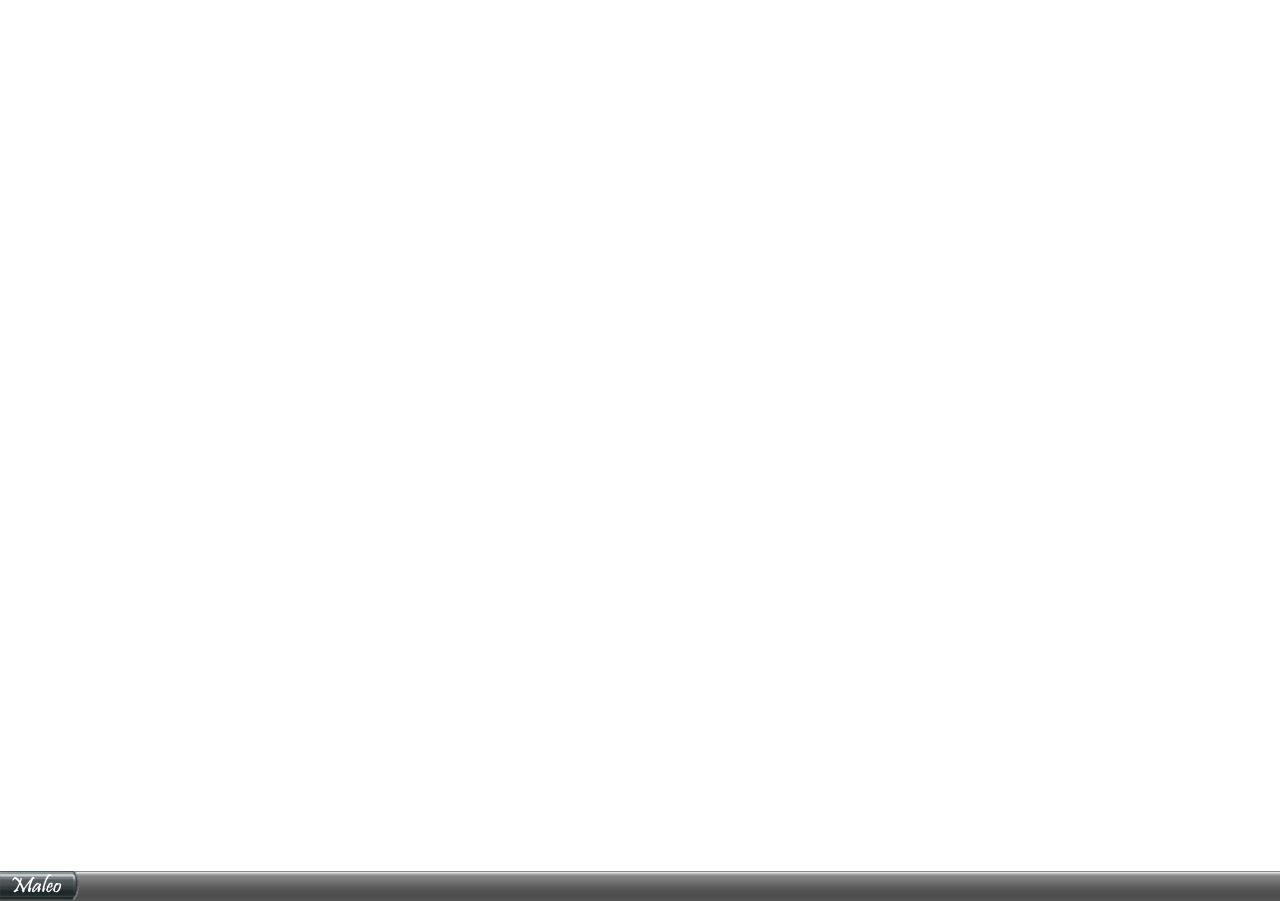
<file: NEW/startmenu for longhorn.dk/index.htm>
<html>

<head>


<script>
	function imgpreload(picture) { var iPreload = new Image(); iPreload.src = picture; return iPreload.src; }
	var startbutton_normal 	= imgpreload('images/startbutton_normal.png');
	var startbutton_over 	= imgpreload('images/startbutton_over.png');	
</script>


<meta http-equiv="Content-Type" content="text/html; charset=windows-1252">

</head>

<body scroll="no" onload="init();">


	<img id="taskbarbg" src="images/taskbarbg.png" border="0" height="30px" width="100%" style="position: absolute; width: z-index: 999; left: 0px; bottom: -1px">

	<img id="startbutton" onclick="maleo_event('click', this.id);" onmouseover="maleo_event('mover', this.id);" onmouseout="maleo_event('mout', this.id);" src="" border="0" style="position: absolute; width: z-index: 1000; left: 0px; bottom: -1px">

	<div id="startmenu" style="display: none; position: absolute; width: 380px; height: 433px; z-index: 1000; left: 0px; bottom: 29px; background-image: url('images/startmenubg.png')">&nbsp;</div>

<script>
	function maleo_event(action, id) {
		if (id == "startbutton") {
		  if (action == "mover") { document.getElementById(id).src = startbutton_over; }
		  if (action == "mout") { document.getElementById(id).src = startbutton_normal; }
		  if (action == "click") { 
		  	var obj = document.getElementById("startmenu");
		  	if (obj.style.display == "none") { obj.style.display = "block"; }
		  	else { obj.style.display = "none"; }
		  }
		}

		
	
	}

	function init() {
		document.getElementById("startbutton").src = startbutton_normal;
	}
	
</script>
</body>

</html>
</file>
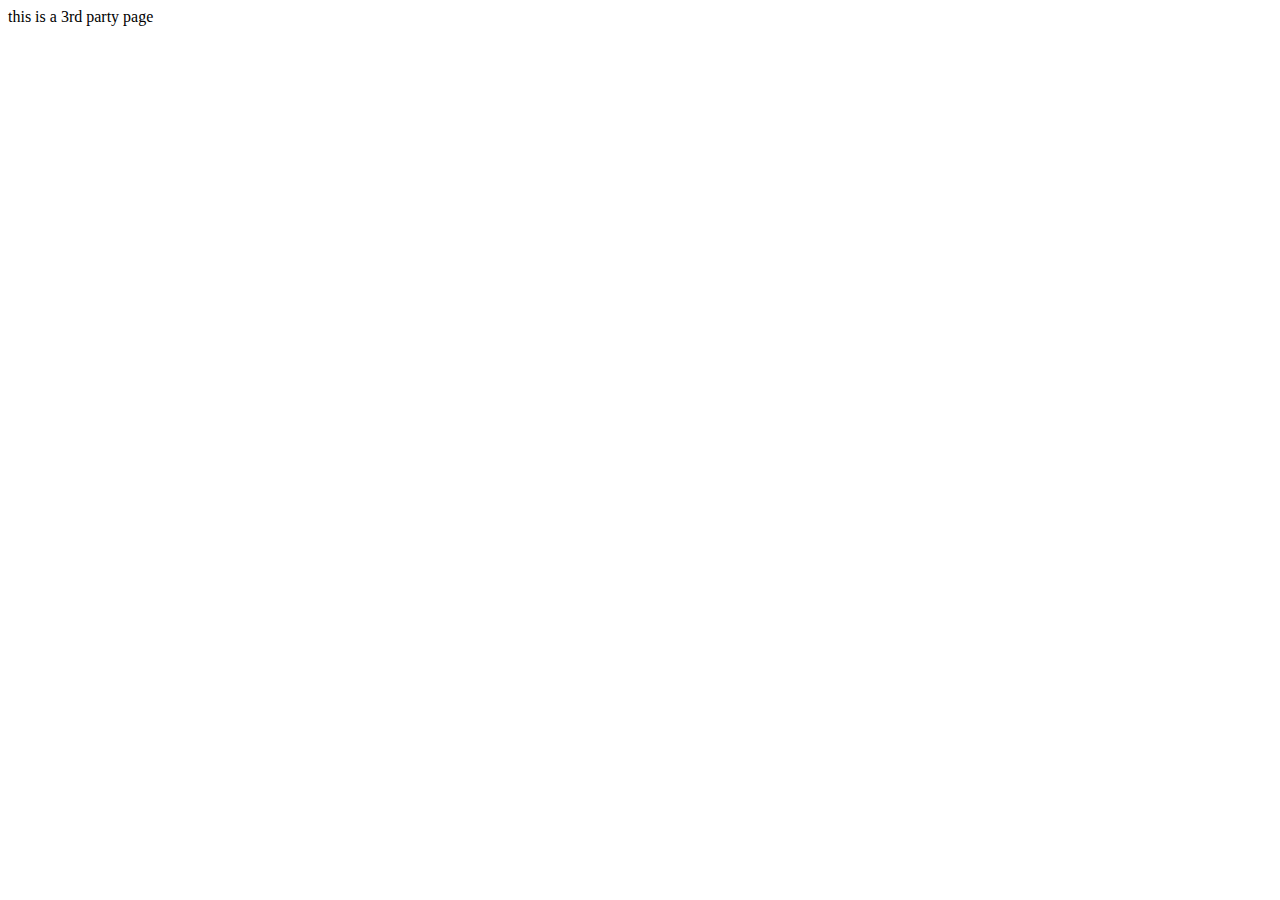
<file: page.htm>
<html>

<head>
<meta http-equiv="Content-Language" content="en-us">
<meta http-equiv="Content-Type" content="text/html; charset=windows-1252">
<title>this is a 3rd party page</title>
</head>

<body>

<p>this is a 3rd party page</p>

</body>

</html>
</file>
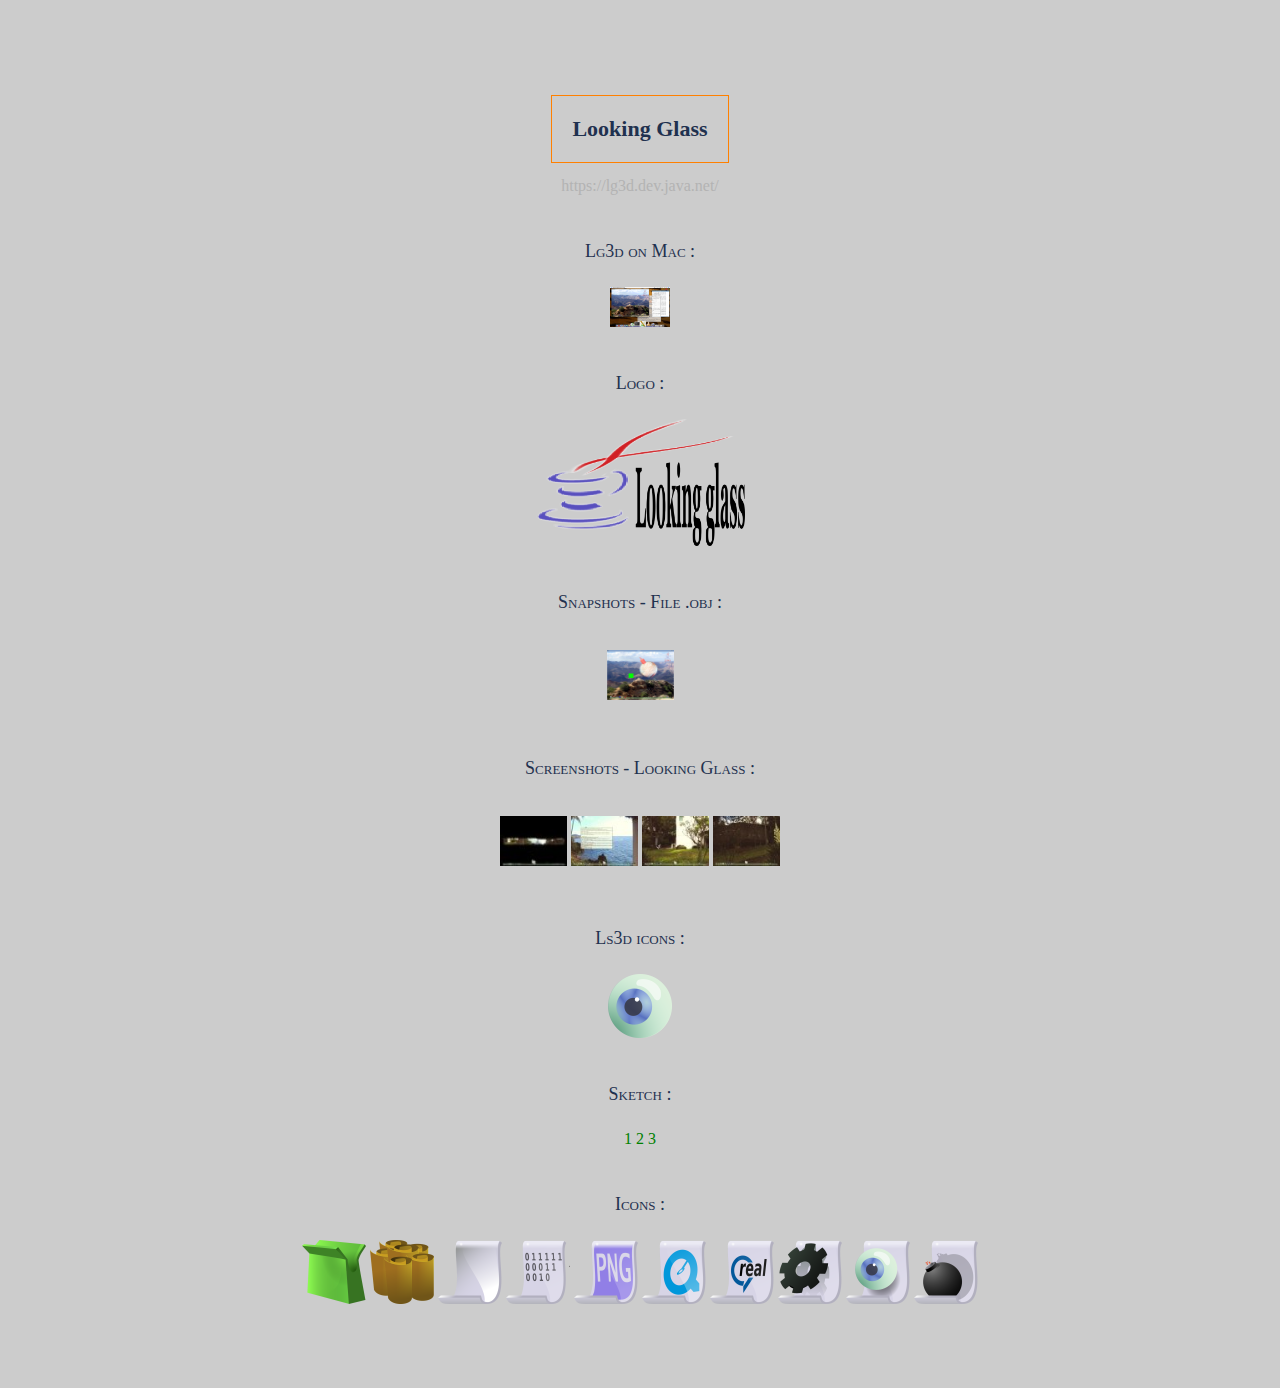
<file: NEW/startmenu for longhorn.dk/lg3d/Looking glass.htm>
<!DOCTYPE HTML PUBLIC "-//W3C//DTD HTML 4.01 Transitional//EN">
<html><head>

	
		<link href="Looking%20glass_files/style.css" rel="stylesheet" type="text/css"><title>Looking glass</title><!----></head><body style="background-attachment: fixed;" background="Looking%20glass_files/fond.jpg"><!---->
	
	
	<h1>Looking Glass</h1>
		
	<br><a href="https://lg3d.dev.java.net/"><lien>https://lg3d.dev.java.net/</lien></a>
	
	<h2><br>Lg3d on Mac :<br></h2>
	<a href="http://pagesperso-orange.fr/daemon/LookingGlass/screenshots/images/lg3dOnMac.png"><img style="border: 0px solid ; width: 60px; height: 40px;" src="Looking%20glass_files/lg3dOnMac_icon.png" alt=""></a>
 
	<h2><br>Logo :<br></h2>
	<img style="width: 209px; height: 127px;" alt="" title="Logo" src="Looking%20glass_files/logo.jpg"> 
	
	<h2><br>Snapshots - File .obj :<br></h2>
	<a href="http://pagesperso-orange.fr/daemon/LookingGlass/snapshots/images/snapshot.png"><img style="width: 67px; height: 50px;" src="Looking%20glass_files/un.png" border="0" vspace="12"></a>

	<h2><br>Screenshots - Looking Glass :<br></h2>
	<a href="http://pagesperso-orange.fr/daemon/LookingGlass/screenshots/images/lgscreen-0-4.png"><img style="width: 67px; height: 50px;" src="Looking%20glass_files/quatre.jpg" border="0" vspace="12"></a>
	<a href="http://pagesperso-orange.fr/daemon/LookingGlass/screenshots/images/lgscreen-0-2.png"><img style="width: 67px; height: 50px;" src="Looking%20glass_files/deux.jpg" border="0" vspace="12"></a>
	<a href="http://pagesperso-orange.fr/daemon/LookingGlass/screenshots/images/lgscreen-0-1.png"><img style="width: 67px; height: 50px;" src="Looking%20glass_files/un.jpg" border="0" vspace="12"></a>
	<a href="http://pagesperso-orange.fr/daemon/LookingGlass/screenshots/images/lgscreen-0-3.png"><img style="width: 67px; height: 50px;" src="Looking%20glass_files/trois.jpg" border="0" vspace="12"></a>

	<h2><br>Ls3d icons :<br></h2>
	<img alt="" title="Ls3d icon" src="Looking%20glass_files/ls3d.png" style="width: 64px; height: 64px;">  
 	
 	<h2><br>Sketch :<br></h2>
	<a href="http://pagesperso-orange.fr/daemon/LookingGlass/ls3d/skretch_0.jpg">1</a>
	<a href="http://pagesperso-orange.fr/daemon/LookingGlass/ls3d/skretch_1.jpg">2</a>
	<a href="http://pagesperso-orange.fr/daemon/LookingGlass/ls3d/skretch_2.jpg">3</a>

	<h2><br>Icons :<br></h2>
	<img alt="" title="folder" src="Looking%20glass_files/Folder.png" style="width: 64px; height: 64px;">
	<img alt="" title="Compress files" src="Looking%20glass_files/CompressFiles.png" style="width: 64px; height: 64px;">
	<img alt="" title="file" src="Looking%20glass_files/File.png" style="width: 64px; height: 64px;">
	<img alt="" title="binary" src="Looking%20glass_files/binary.png" style="width: 64px; height: 64px;">
	<img alt="" title="png" src="Looking%20glass_files/png.png" style="width: 64px; height: 64px;">
	<img alt="" title="quicktime" src="Looking%20glass_files/quicktime.png" style="width: 64px; height: 64px;">
	<img alt="" title="realplayer" src="Looking%20glass_files/realplayer.png" style="width: 64px; height: 64px;">
 	<img alt="" title="x" src="Looking%20glass_files/x.png" style="width: 64px; height: 64px;">
	<img alt="" title="unknow" src="Looking%20glass_files/unknow.png" style="width: 64px; height: 64px;">
 	<img alt="" title="core" src="Looking%20glass_files/core.png" style="width: 64px; height: 64px;"> 
	</body></html>
</file>
